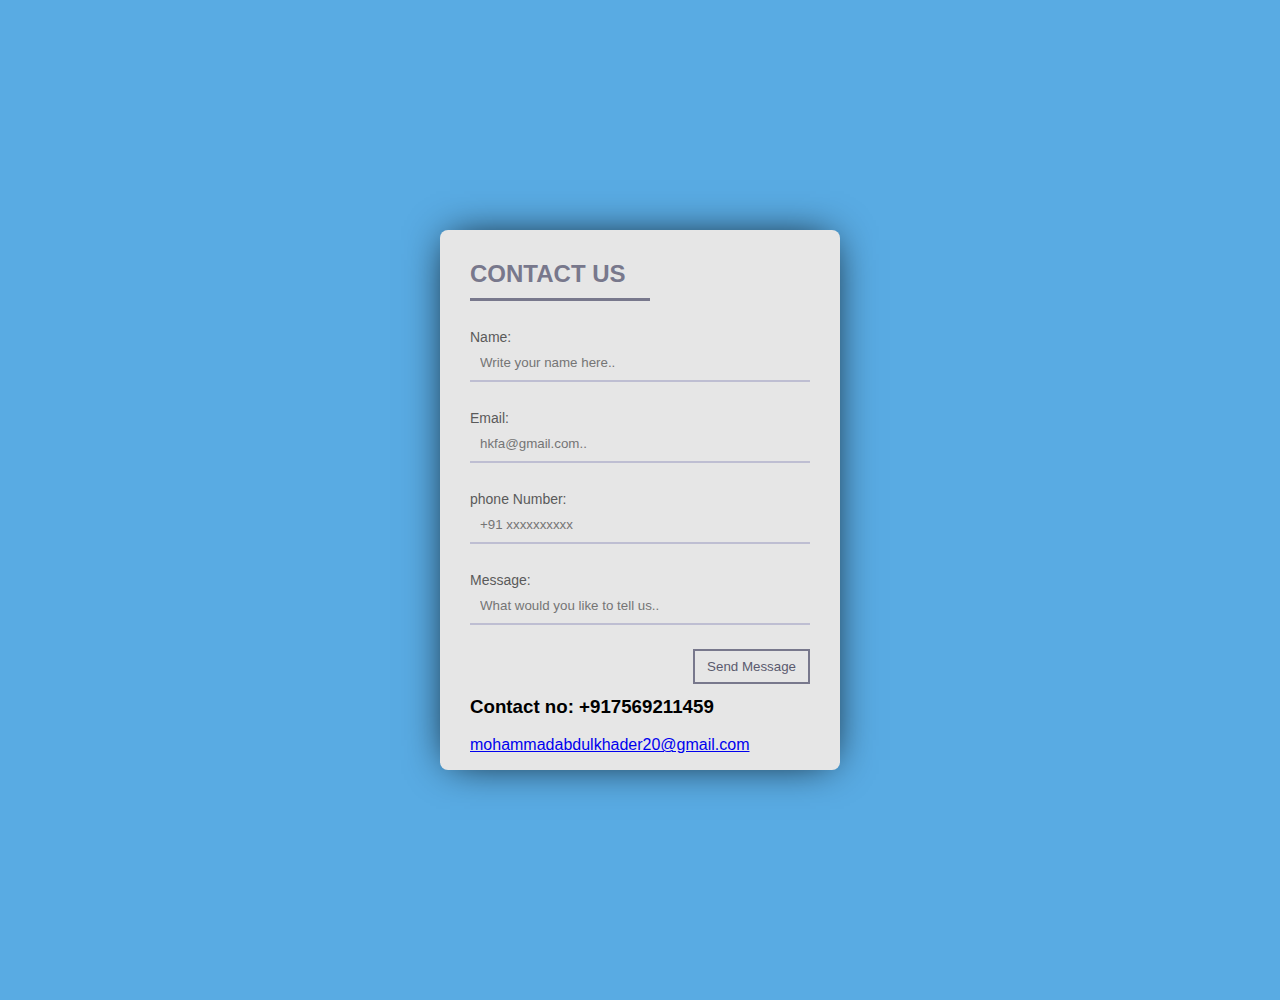
<file: contact.html>
<!DOCTYPE html>
<link rel="stylesheet" href="contact.css">
<title>Contact us</title>

<form class="form">
  <h2>CONTACT US</h2>
  <p type="Name:"><input placeholder="Write your name here.." ></input></p>
  <p type="Email:"><input placeholder="hkfa@gmail.com.."></input></p>
  <p type="phone Number:"><input placeholder="+91 xxxxxxxxxx"></input></p>
  <p type="Message:"><input placeholder="What would you like to tell us.."></input></p>
  <button>Send Message</button>
  <br><br>
 <h3>Contact no: +917569211459</h3>
 <a href="https://www.gmail.com">mohammadabdulkhader20@gmail.com</a>
</form>
</file>
<file: contact.css>
body{background:#59ABE3;margin:0}
.form{width:400px;height:540px;background:#e6e6e6;border-radius:8px;box-shadow:0 0 40px -10px #000;margin:calc(50vh - 220px) auto;padding:20px 30px;max-width:calc(100vw - 40px);box-sizing:border-box;font-family:'Montserrat',sans-serif;position:relative}
h2{margin:10px 0;padding-bottom:10px;width:180px;color:#78788c;border-bottom:3px solid #78788c}
input{width:100%;padding:10px;box-sizing:border-box;background:none;outline:none;resize:none;border:0;font-family:'Montserrat',sans-serif;transition:all .3s;border-bottom:2px solid #bebed2}
input:focus{border-bottom:2px solid #78788c}
p:before{content:attr(type);display:block;margin:28px 0 0;font-size:14px;color:#5a5a5a}
button{float:right;padding:8px 12px;margin:8px 0 0;font-family:'Montserrat',sans-serif;border:2px solid #78788c;background:0;color:#5a5a6e;cursor:pointer;transition:all .3s}
button:hover{background:#78788c;color:#fff}
div{content:'Hi';position:absolute;bottom:-15px;right:-20px;background:#50505a;color:#fff;width:320px;padding:16px 4px 16px 0;border-radius:6px;font-size:13px;box-shadow:10px 10px 40px -14px #000}
span{margin:0 5px 0 20px}
</file>
